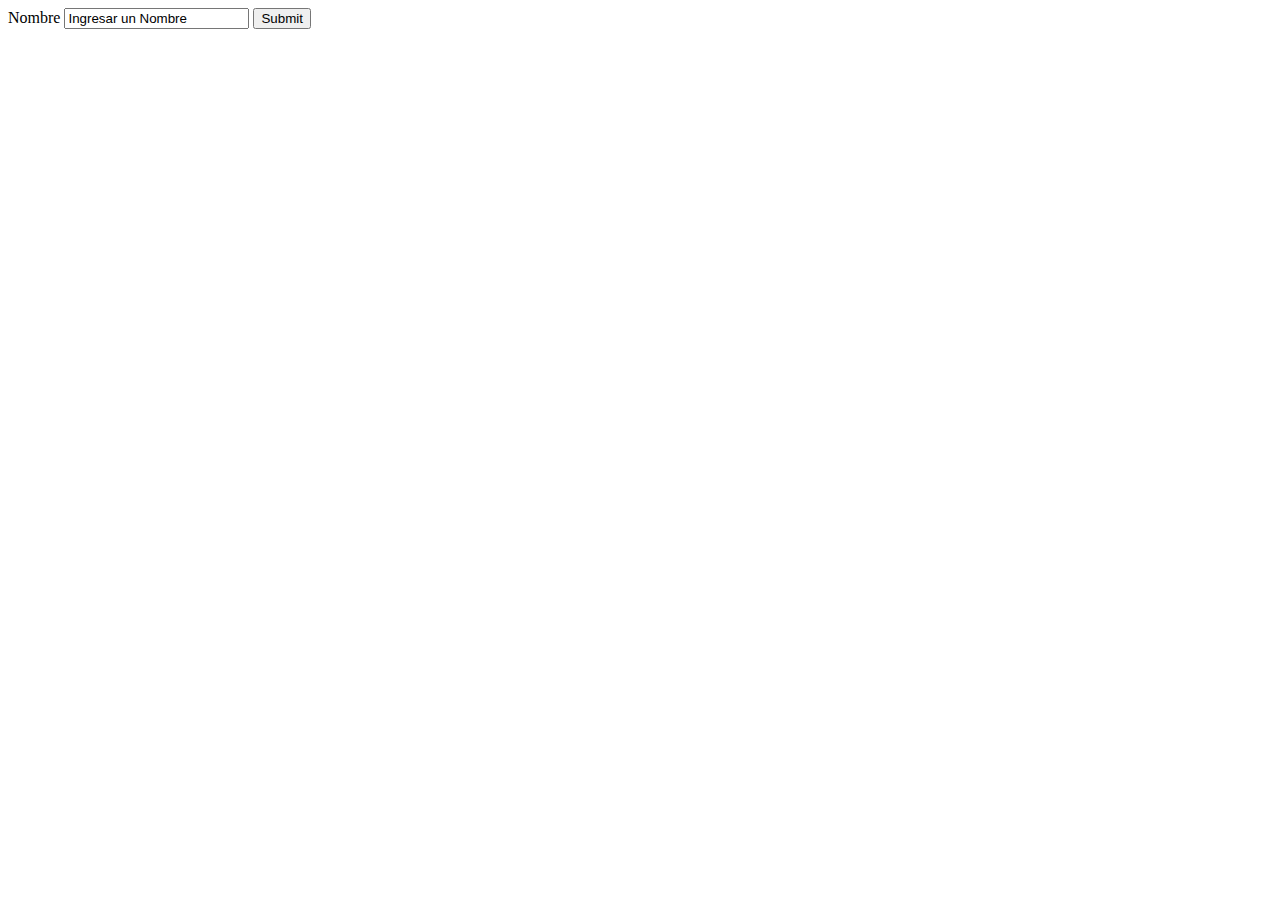
<file: Prog3.taller segunndo cinc/index.html>
<!DOCTYPE html>
<html>
<head>
	<title>Clase 1</title>
	<meta charset="utf-8">
	<link href="https://cdn.jsdelivr.net/npm/bootstrap@5.1.3/dist/css/bootstrap.min.css" rel="stylesheet" integrity="sha384-1BmE4kWBq78iYhFldvKuhfTAU6auU8tT94WrHftjDbrCEXSU1oBoqyl2QvZ6jIW3" crossorigin="anonymous">
</head>
<body>	
<form id="form-1">
	<caption>Nombre</caption>
	<input type="" name="name" required="yes" value="Ingresar un Nombre">
	<caption></caption>
	<input type="submit" name="submit">
	<div id="section1" class="content container" >
	<div id="form-content"></div>
</form>
</body>
<script type="text/javascript" src="script.js"></script>
</html>
</file>
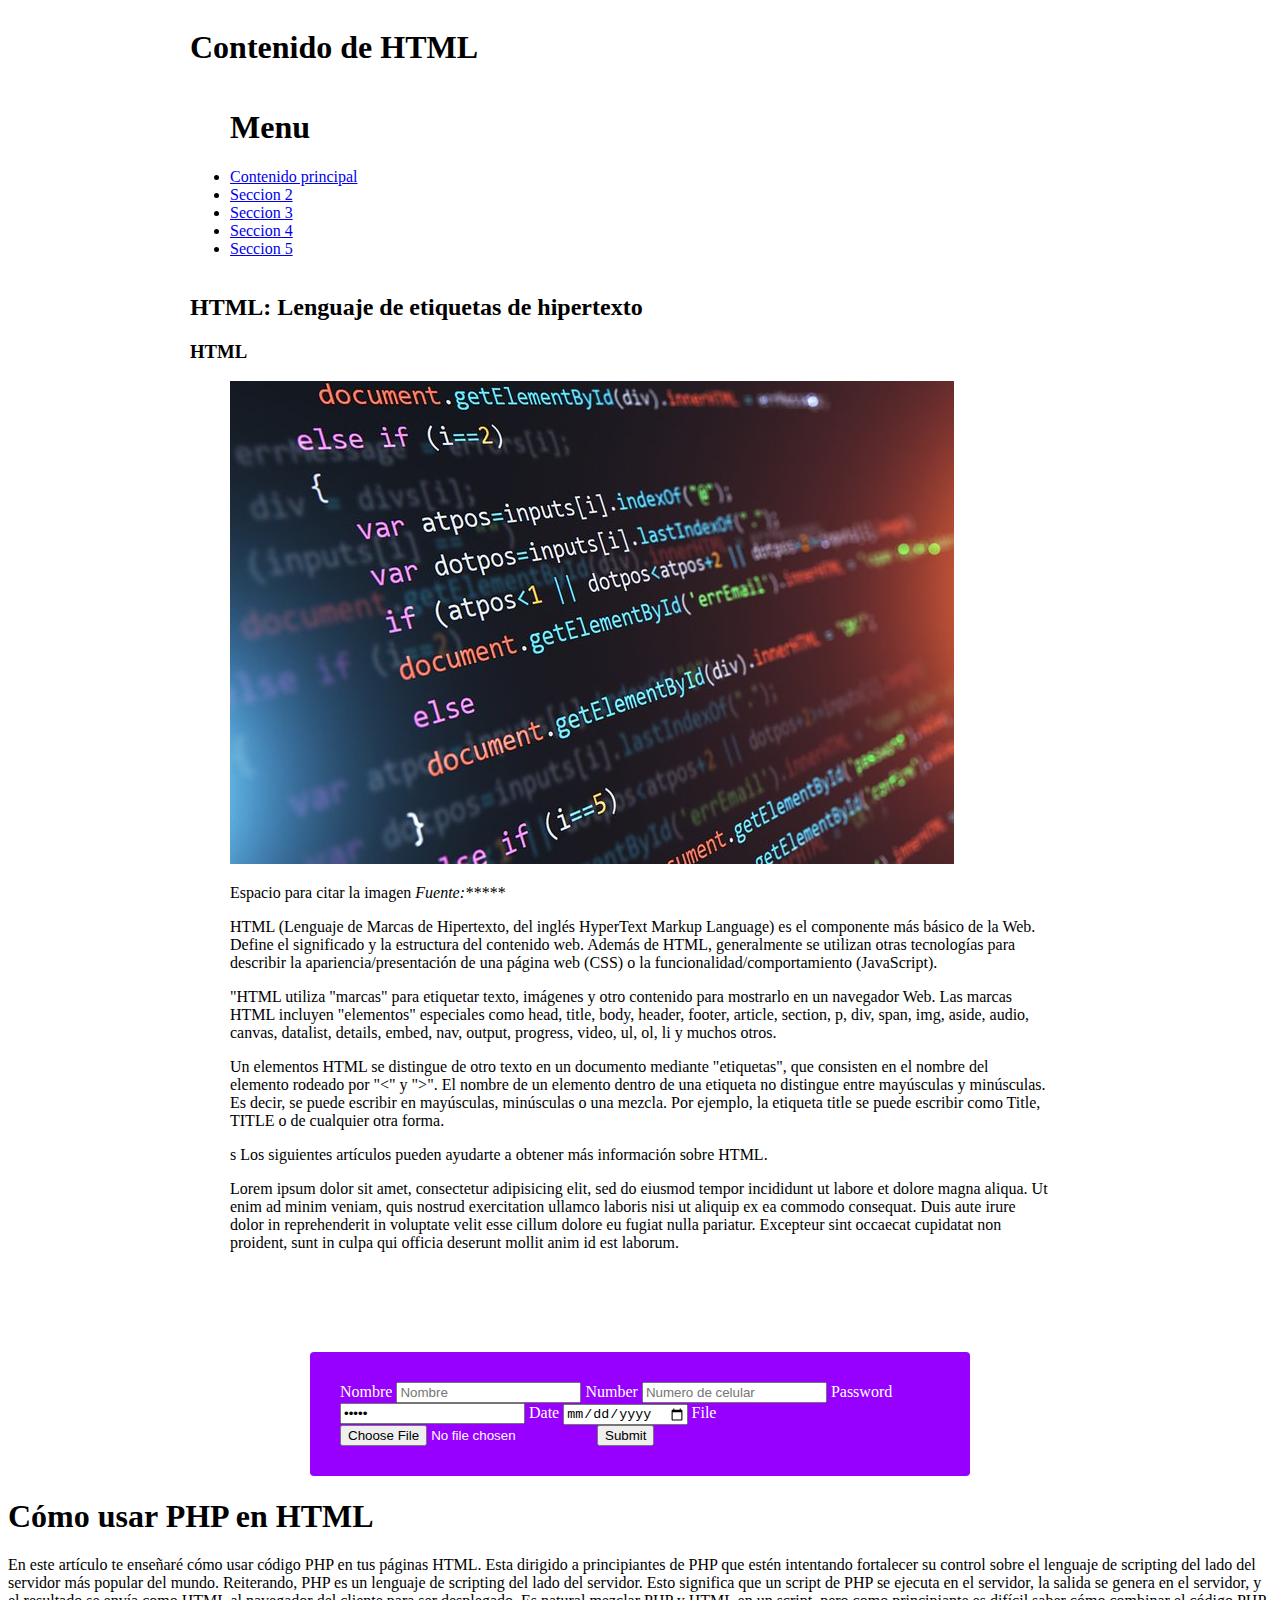
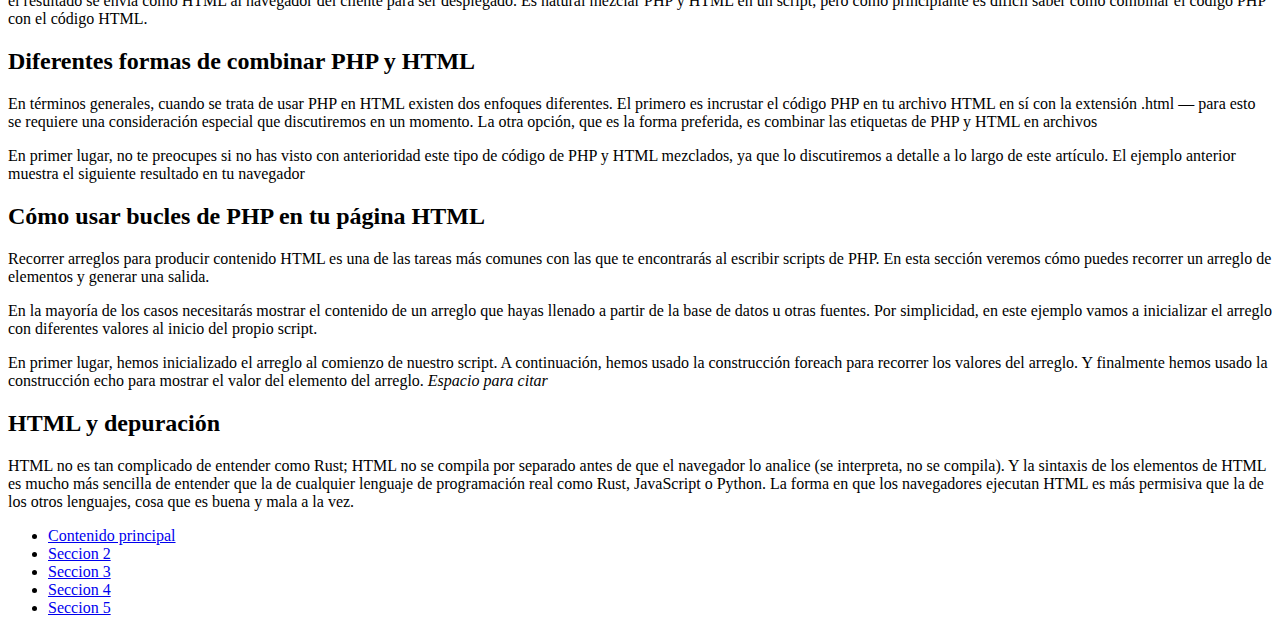
<file: HTML5/First_web.html>
<!DOCTYPE html>
<html>

<head>
	<title>	Pagina de Programacion en HTML	</title>
	<link rel="stylesheet" type="text/css" href="css/style.css">
	<meta charset="utf-8">
	<link href="https://cdn.jsdelivr.net/npm/bootstrap@5.1.3/dist/css/bootstrap.min.css" rel="stylesheet" integrity="sha384-1BmE4kWBq78iYhFldvKuhfTAU6auU8tT94WrHftjDbrCEXSU1oBoqyl2QvZ6jIW3" crossorigin="anonymous">
</head>
<body>
	<header id="cabeceraWeb"> 
		<h1>Contenido de HTML</h1>
	</header>
	<div id="main" class="content"> 
		<ul id="mainList">
			<h1>Menu</h1>
				<li> <a id="Contenido principal" href="#mainContent" onClick="getName(this.id)" > Contenido principal </a> </li>
				<li> <a id="Seccion 2" href="#sectionTwo" onClick="getName(this.id)"> Seccion 2 </a></li>
				<li> <a id="Seccion 3" href="#sectionThree" onClick="getName(this.id)"> Seccion 3  </a></li>
				<li> <a id="Seccion 4 " href="#sectionFour" onClick="getName(this.id)"> Seccion 4  </a></li>
				<li> <a id="Seccion 5 " href="#sectionFive" onClick="getName(this.id)"> Seccion 5  </a></li>
		</ul>
	</div>
	<section id="mainContent" >
		<div id="mainContent" class="content" > 
		<hgroup>
				<h2>HTML: Lenguaje de etiquetas de hipertexto</h2>
				<h3>HTML</h3>
		</hgroup>
			<figure>
				<img src="images/descarga1.jpg"/>
					<p>	Espacio para citar la imagen <cite>Fuente:*****</cite></p>
					<p> 
						HTML (Lenguaje de Marcas de Hipertexto, del inglés HyperText Markup Language) es el componente más básico de la Web. Define el significado y la estructura del contenido web. Además de HTML, generalmente se utilizan otras tecnologías para describir la apariencia/presentación de una página web (CSS) o la funcionalidad/comportamiento (JavaScript). </p>
					<p> 
						"HTML utiliza "marcas" para etiquetar texto, imágenes y otro contenido para mostrarlo en un navegador Web. Las  marcas HTML incluyen "elementos" especiales como head, title, body, header, footer, article, section, p, div, span, img, aside, audio, canvas, datalist, details, embed, nav, output, progress, video, ul, ol, li y muchos otros. </p>
					<p> 
						Un elementos HTML se distingue de otro texto en un documento mediante "etiquetas", que consisten en el nombre del elemento rodeado por "<" y ">". El nombre de un elemento dentro de una etiqueta no distingue entre mayúsculas y minúsculas. Es decir, se puede escribir en mayúsculas, minúsculas o una mezcla. Por ejemplo, la etiqueta title se puede escribir como Title, TITLE o de cualquier otra forma. </p>
					<p> s
						Los siguientes artículos pueden ayudarte a obtener más información sobre HTML. </p>
					<p> 
						Lorem ipsum dolor sit amet, consectetur adipisicing elit, sed do eiusmod
						tempor incididunt ut labore et dolore magna aliqua. Ut enim ad minim veniam,
						quis nostrud exercitation ullamco laboris nisi ut aliquip ex ea commodo
						consequat. Duis aute irure dolor in reprehenderit in voluptate velit esse
						cillum dolore eu fugiat nulla pariatur. Excepteur sint occaecat cupidatat non
						proident, sunt in culpa qui officia deserunt mollit anim id est laborum. </p>
			</figure>
				<form class="form-register" id="form">
					<caption>Nombre</caption>
					<input type="" name="name" required="yes" placeholder="Nombre">
					<caption>Number</caption>
					<input type="number" name="number" placeholder="Numero de celular">
					<caption>Password</caption>
					<input type="password" name="password" required="yes" value="12345">
					<caption>Date</caption>
					<input type="date" name="date">
					<caption>File</caption>
					<input type="file" name="dc">
					<caption></caption>
					<input type="submit" name="submit">
				</form>
				<div id="form-content"></div>
			</div>
			<div id="sectionTwo" class="content"> 
			</section>
			<div id="width" class="container">
				<div id="column" class="row">
					<div class="content col-md" >
						<h1>Cómo usar PHP en HTML</h1>
							<p>	En este artículo te enseñaré cómo usar código PHP en tus páginas HTML. Esta dirigido a principiantes de PHP que estén intentando fortalecer su control sobre el lenguaje de scripting del lado del servidor más popular del mundo.
								Reiterando, PHP es un lenguaje de scripting del lado del servidor. Esto significa que un script de PHP se ejecuta en el servidor, la salida se genera en el servidor, y el resultado se envía como HTML al navegador del cliente para ser desplegado. Es natural mezclar PHP y HTML en un script, pero como principiante es difícil saber cómo combinar el código PHP con el código HTML.
							</p>
					</div>
					<div id="sectionThree" class="content col-md"> 
						<div class="row">
							<hgroup>
								<h2>Diferentes formas de combinar PHP y HTML</h2>
							</hgroup>
								<p>En términos generales, cuando se trata de usar PHP en HTML existen dos enfoques diferentes. El primero es incrustar el código PHP en tu archivo HTML en sí con la extensión .html — para esto se requiere una consideración especial que discutiremos en un momento. La otra opción, que es la forma preferida, es combinar las etiquetas de PHP y HTML en archivos </p>
							<footer>
								<p>En primer lugar, no te preocupes si no has visto con anterioridad este tipo de código de PHP y HTML mezclados, ya que lo discutiremos a detalle a lo largo de este artículo. El ejemplo anterior muestra el siguiente resultado en tu navegador </p>
							</footer>
						</div>
					</div>
					<div id="sectionFour" class="content col-md"> 
						<hgroup>
							<h2>Cómo usar bucles de PHP en tu página HTML</h2>
						</hgroup>
							<p>Recorrer arreglos para producir contenido HTML es una de las tareas más comunes con las que te encontrarás al escribir scripts de PHP. En esta sección veremos cómo puedes recorrer un arreglo de elementos y generar una salida.</p>
							<p>En la mayoría de los casos necesitarás mostrar el contenido de un arreglo que hayas llenado a partir de la base de datos u otras fuentes. Por simplicidad, en este ejemplo vamos a inicializar el arreglo con diferentes valores al inicio del propio script. </p>
							<p>En primer lugar, hemos inicializado el arreglo al comienzo de nuestro script. A continuación, hemos usado la construcción foreach para recorrer los valores del arreglo. Y finalmente hemos usado la construcción echo para mostrar el valor del elemento del arreglo.  <cite>Espacio para citar</cite></p>
					</div>
					<div id="sectionFive" class="content col-md"> 
						<hgroup>
							<h2>HTML y depuración</h2>
						</hgroup>
							<p>HTML no es tan complicado de entender como Rust; HTML no se compila por separado antes de que el navegador lo analice (se interpreta, no se compila). Y la sintaxis de los elementos de HTML es mucho más sencilla de entender que la de cualquier lenguaje de programación real como Rust, JavaScript o Python. La forma en que los navegadores ejecutan HTML es más permisiva que la de los otros lenguajes, cosa que es buena y mala a la vez.</p>
					</div>
				</div>
			</div>
		</div>
		<footer id="footer">
			<ul>
				<li> <a href="#mainContent" > Contenido principal </a> </li>
				<li> <a href="#sectionTwo" >  Seccion 2 </a></li>
				<li> <a href="#sectionThree" >Seccion 3  </a></li>
				<li> <a href="#sectionFour" > Seccion 4  </a></li>
				<li> <a href="#sectionFive" > Seccion 5  </a></li>
			</ul>
		</footer>
	</body>
	<script type="text/javascript" src="script.js"></script>
	</html>
</file>
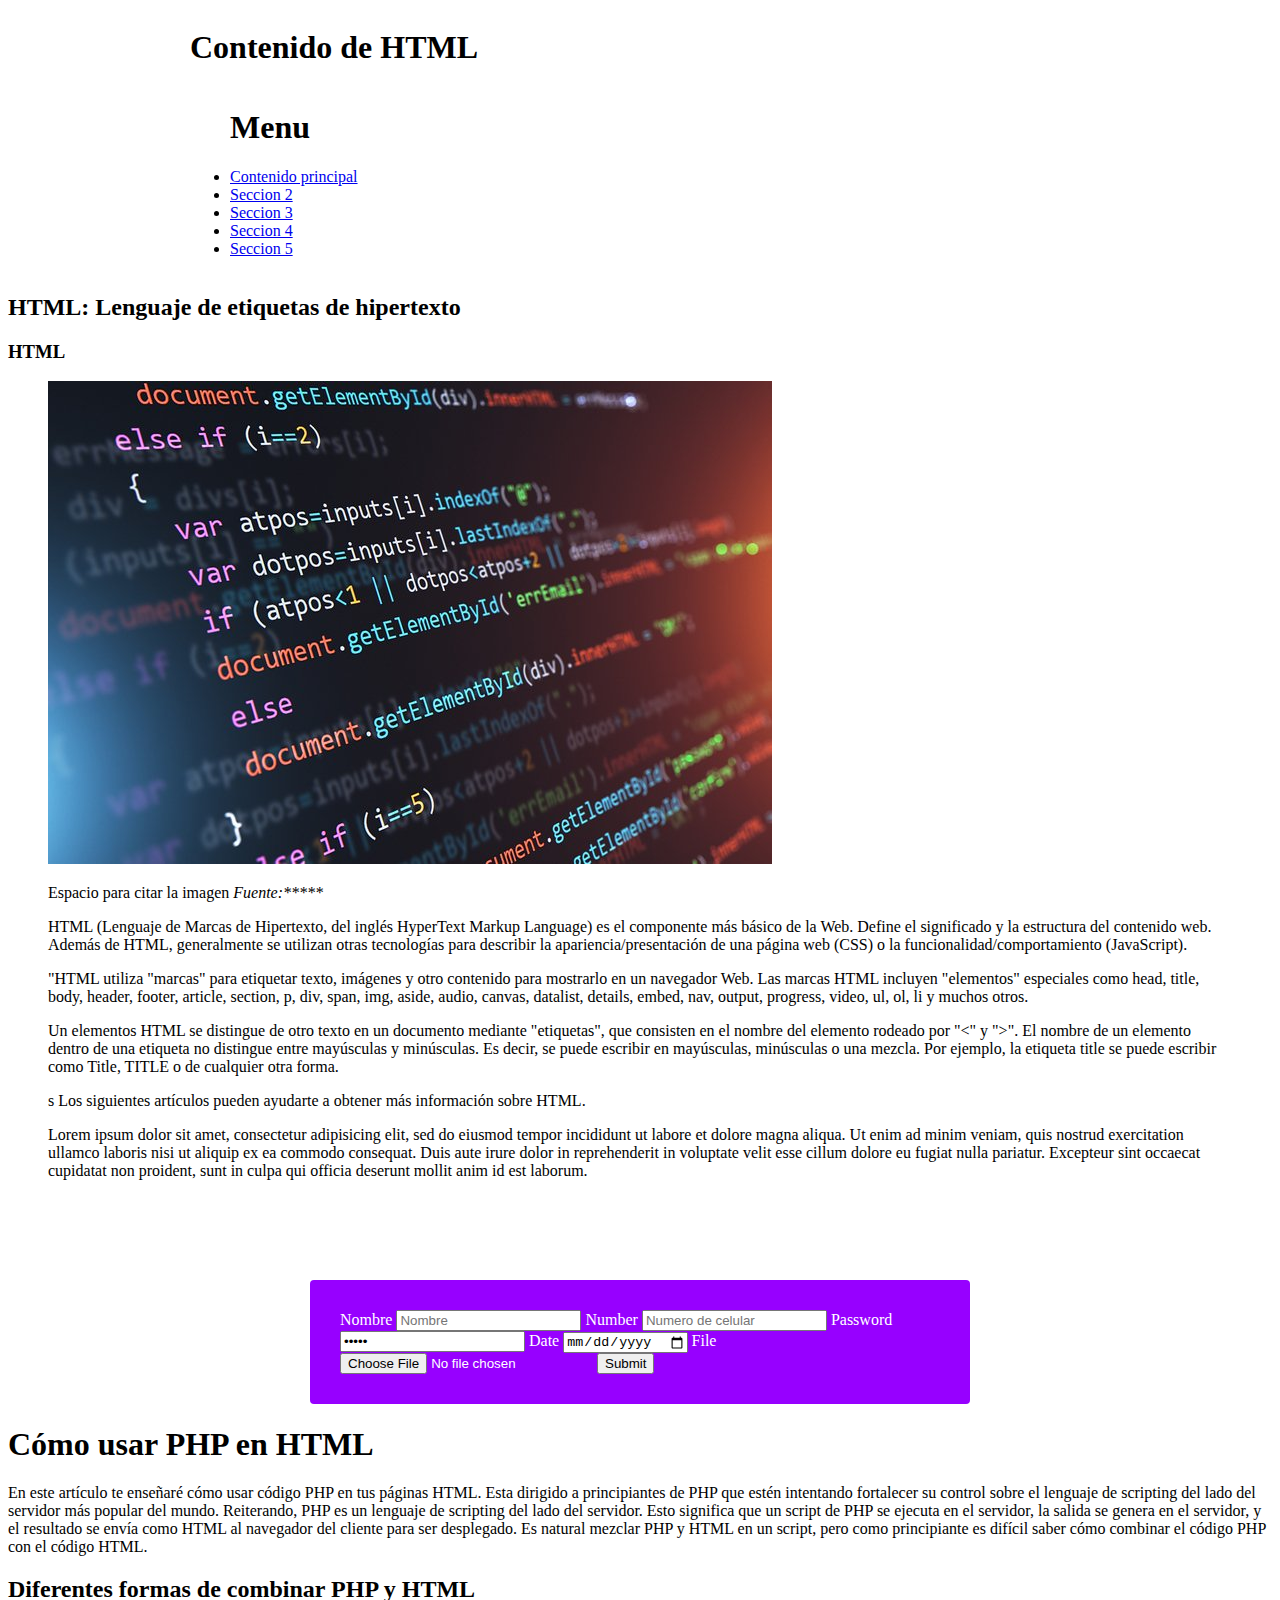
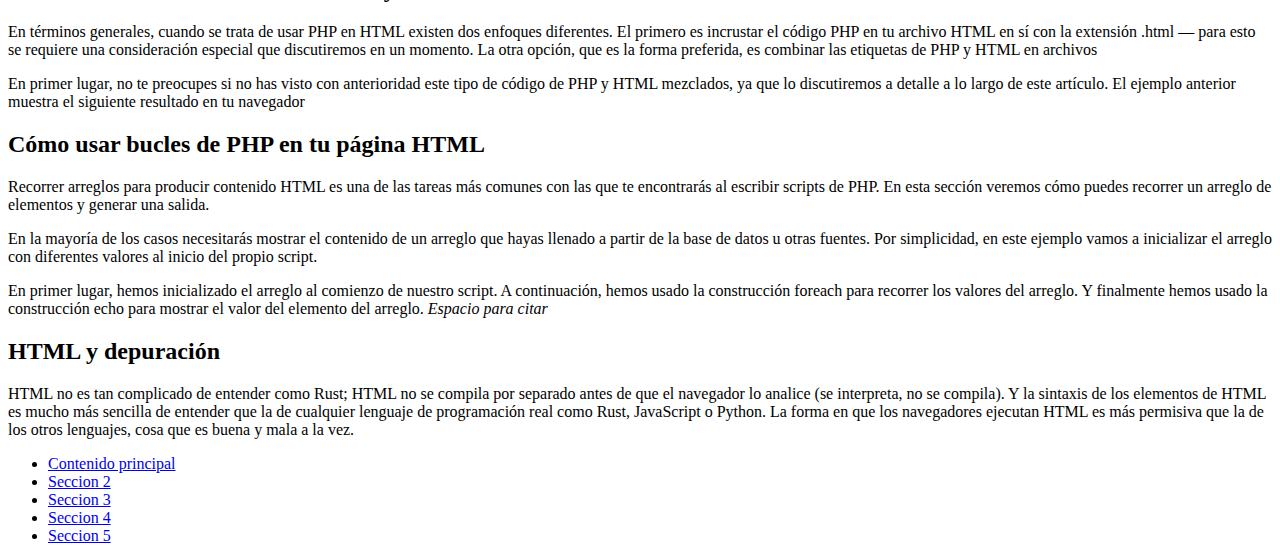
<file: HTML5/Primera_web.html>
<!DOCTYPE html>
<html>

<head>
	<title>	Pagina de Programacion en HTML	</title>
	<link rel="stylesheet" type="text/css" href="css/estilo.css">
	<meta charset="utf-8">
	<link href="https://cdn.jsdelivr.net/npm/bootstrap@5.1.3/dist/css/bootstrap.min.css" rel="stylesheet" integrity="sha384-1BmE4kWBq78iYhFldvKuhfTAU6auU8tT94WrHftjDbrCEXSU1oBoqyl2QvZ6jIW3" crossorigin="anonymous">
</head>
<body>
	<header id="cabeceraWeb"> 
		<h1>Contenido de HTML</h1>
	</header>
	<div id="main" class="content"> 
		<ul id="mainList">
			<h1>Menu</h1>
				<li> <a id="Contenido principal" href="#mainContent" onClick="getName(this.id)" > Contenido principal </a> </li>
				<li> <a id="Seccion 2" href="#sectionTwo" onClick="getName(this.id)"> Seccion 2 </a></li>
				<li> <a id="Seccion 3" href="#sectionThree" onClick="getName(this.id)"> Seccion 3  </a></li>
				<li> <a id="Seccion 4 " href="#sectionFour" onClick="getName(this.id)"> Seccion 4  </a></li>
				<li> <a id="Seccion 5 " href="#sectionFive" onClick="getName(this.id)"> Seccion 5  </a></li>
		</ul>
	</div>
	<section id="mainContent" >
		<div id="mainContent" class="content" > 
		<hgroup>
				<h2>HTML: Lenguaje de etiquetas de hipertexto</h2>
				<h3>HTML</h3>
		</hgroup>
			<figure>
				<img src="images/descarga1.jpg"/>
					<p>	Espacio para citar la imagen <cite>Fuente:*****</cite></p>
					<p> 
						HTML (Lenguaje de Marcas de Hipertexto, del inglés HyperText Markup Language) es el componente más básico de la Web. Define el significado y la estructura del contenido web. Además de HTML, generalmente se utilizan otras tecnologías para describir la apariencia/presentación de una página web (CSS) o la funcionalidad/comportamiento (JavaScript). </p>
					<p> 
						"HTML utiliza "marcas" para etiquetar texto, imágenes y otro contenido para mostrarlo en un navegador Web. Las  marcas HTML incluyen "elementos" especiales como head, title, body, header, footer, article, section, p, div, span, img, aside, audio, canvas, datalist, details, embed, nav, output, progress, video, ul, ol, li y muchos otros. </p>
					<p> 
						Un elementos HTML se distingue de otro texto en un documento mediante "etiquetas", que consisten en el nombre del elemento rodeado por "<" y ">". El nombre de un elemento dentro de una etiqueta no distingue entre mayúsculas y minúsculas. Es decir, se puede escribir en mayúsculas, minúsculas o una mezcla. Por ejemplo, la etiqueta title se puede escribir como Title, TITLE o de cualquier otra forma. </p>
					<p> s
						Los siguientes artículos pueden ayudarte a obtener más información sobre HTML. </p>
					<p> 
						Lorem ipsum dolor sit amet, consectetur adipisicing elit, sed do eiusmod
						tempor incididunt ut labore et dolore magna aliqua. Ut enim ad minim veniam,
						quis nostrud exercitation ullamco laboris nisi ut aliquip ex ea commodo
						consequat. Duis aute irure dolor in reprehenderit in voluptate velit esse
						cillum dolore eu fugiat nulla pariatur. Excepteur sint occaecat cupidatat non
						proident, sunt in culpa qui officia deserunt mollit anim id est laborum. </p>
			</figure>
				<form class="form-register" id="form">
					<caption>Nombre</caption>
					<input type="" name="name" required="yes" placeholder="Nombre">
					<caption>Number</caption>
					<input type="number" name="number" placeholder="Numero de celular">
					<caption>Password</caption>
					<input type="password" name="password" required="yes" value="12345">
					<caption>Date</caption>
					<input type="date" name="date">
					<caption>File</caption>
					<input type="file" name="dc">
					<caption></caption>
					<input type="submit" name="submit">
				</form>
				<div id="form-content"></div>
			</div>
			<div id="sectionTwo" class="content"> 
			</section>
			<div id="width" class="container">
				<div id="column" class="row">
					<div class="content col-md" >
						<h1>Cómo usar PHP en HTML</h1>
							<p>	En este artículo te enseñaré cómo usar código PHP en tus páginas HTML. Esta dirigido a principiantes de PHP que estén intentando fortalecer su control sobre el lenguaje de scripting del lado del servidor más popular del mundo.
								Reiterando, PHP es un lenguaje de scripting del lado del servidor. Esto significa que un script de PHP se ejecuta en el servidor, la salida se genera en el servidor, y el resultado se envía como HTML al navegador del cliente para ser desplegado. Es natural mezclar PHP y HTML en un script, pero como principiante es difícil saber cómo combinar el código PHP con el código HTML.
							</p>
					</div>
					<div id="sectionThree" class="content col-md"> 
						<div class="row">
							<hgroup>
								<h2>Diferentes formas de combinar PHP y HTML</h2>
							</hgroup>
								<p>En términos generales, cuando se trata de usar PHP en HTML existen dos enfoques diferentes. El primero es incrustar el código PHP en tu archivo HTML en sí con la extensión .html — para esto se requiere una consideración especial que discutiremos en un momento. La otra opción, que es la forma preferida, es combinar las etiquetas de PHP y HTML en archivos </p>
							<footer>
								<p>En primer lugar, no te preocupes si no has visto con anterioridad este tipo de código de PHP y HTML mezclados, ya que lo discutiremos a detalle a lo largo de este artículo. El ejemplo anterior muestra el siguiente resultado en tu navegador </p>
							</footer>
						</div>
					</div>
					<div id="sectionFour" class="content col-md"> 
						<hgroup>
							<h2>Cómo usar bucles de PHP en tu página HTML</h2>
						</hgroup>
							<p>Recorrer arreglos para producir contenido HTML es una de las tareas más comunes con las que te encontrarás al escribir scripts de PHP. En esta sección veremos cómo puedes recorrer un arreglo de elementos y generar una salida.</p>
							<p>En la mayoría de los casos necesitarás mostrar el contenido de un arreglo que hayas llenado a partir de la base de datos u otras fuentes. Por simplicidad, en este ejemplo vamos a inicializar el arreglo con diferentes valores al inicio del propio script. </p>
							<p>En primer lugar, hemos inicializado el arreglo al comienzo de nuestro script. A continuación, hemos usado la construcción foreach para recorrer los valores del arreglo. Y finalmente hemos usado la construcción echo para mostrar el valor del elemento del arreglo.  <cite>Espacio para citar</cite></p>
					</div>
					<div id="sectionFive" class="content col-md"> 
						<hgroup>
							<h2>HTML y depuración</h2>
						</hgroup>
							<p>HTML no es tan complicado de entender como Rust; HTML no se compila por separado antes de que el navegador lo analice (se interpreta, no se compila). Y la sintaxis de los elementos de HTML es mucho más sencilla de entender que la de cualquier lenguaje de programación real como Rust, JavaScript o Python. La forma en que los navegadores ejecutan HTML es más permisiva que la de los otros lenguajes, cosa que es buena y mala a la vez.</p>
					</div>
				</div>
			</div>
		</div>
		<footer id="footer">
			<ul>
				<li> <a href="#mainContent" > Contenido principal </a> </li>
				<li> <a href="#sectionTwo" >  Seccion 2 </a></li>
				<li> <a href="#sectionThree" >Seccion 3  </a></li>
				<li> <a href="#sectionFour" > Seccion 4  </a></li>
				<li> <a href="#sectionFive" > Seccion 5  </a></li>
			</ul>
		</footer>
	</body>
	<script type="text/javascript" src="script.js"></script>
	</html>
</file>
<file: HTML5/css/style.css>
#cabeceraWeb{
	width: 900px;
	height: auto; overflow: hidden;
	border: 0px solid #white;
	margin: auto;
	Color: #000000;

}
#mainContent{
	width: 900px;
	height: auto; overflow: hidden;
	border: 0px solid #white;
	margin: auto;
	Color: #000000;

}
#main{
	width: 900px;
	height: auto; overflow: hidden;
	border: 0px solid #white;
	margin: auto;
	Color: #000000;

}

.form-register{
	width: 600px;
	background: #9700FF;
	padding: 30px;
	margin: auto;
	margin-top: 100px;
	border-radius: 4px;
	color: white;
}

header{
	width: 900px;
	height: 100px;
	border: 0px solid;
}


#tittle{
	width: 900px;
	height: auto; overflow: hidden;
	border: 0px solid #white;
	margin: auto;
	Color: #000000;


}
</file>
<file: HTML5/css/estilo.css>
#cabeceraWeb{
	width: 900px;
	height: auto; overflow: hidden;
	border: 0px solid #white;
	margin: auto;
	Color: #000000;

}
#contenido_principal{
	width: 900px;
	height: auto; overflow: hidden;
	border: 0px solid #white;
	margin: auto;
	Color: #000000;

}
#main{
	width: 900px;
	height: auto; overflow: hidden;
	border: 0px solid #white;
	margin: auto;
	Color: #000000;

}

.form-register{
	width: 600px;
	background: #9700FF;
	padding: 30px;
	margin: auto;
	margin-top: 100px;
	border-radius: 4px;
	color: white;
}

header{
	width: 900px;
	height: 100px;
	border: 0px solid;
}


#tittle{
	width: 900px;
	height: auto; overflow: hidden;
	border: 0px solid #white;
	margin: auto;
	Color: #000000;

}
</file>
